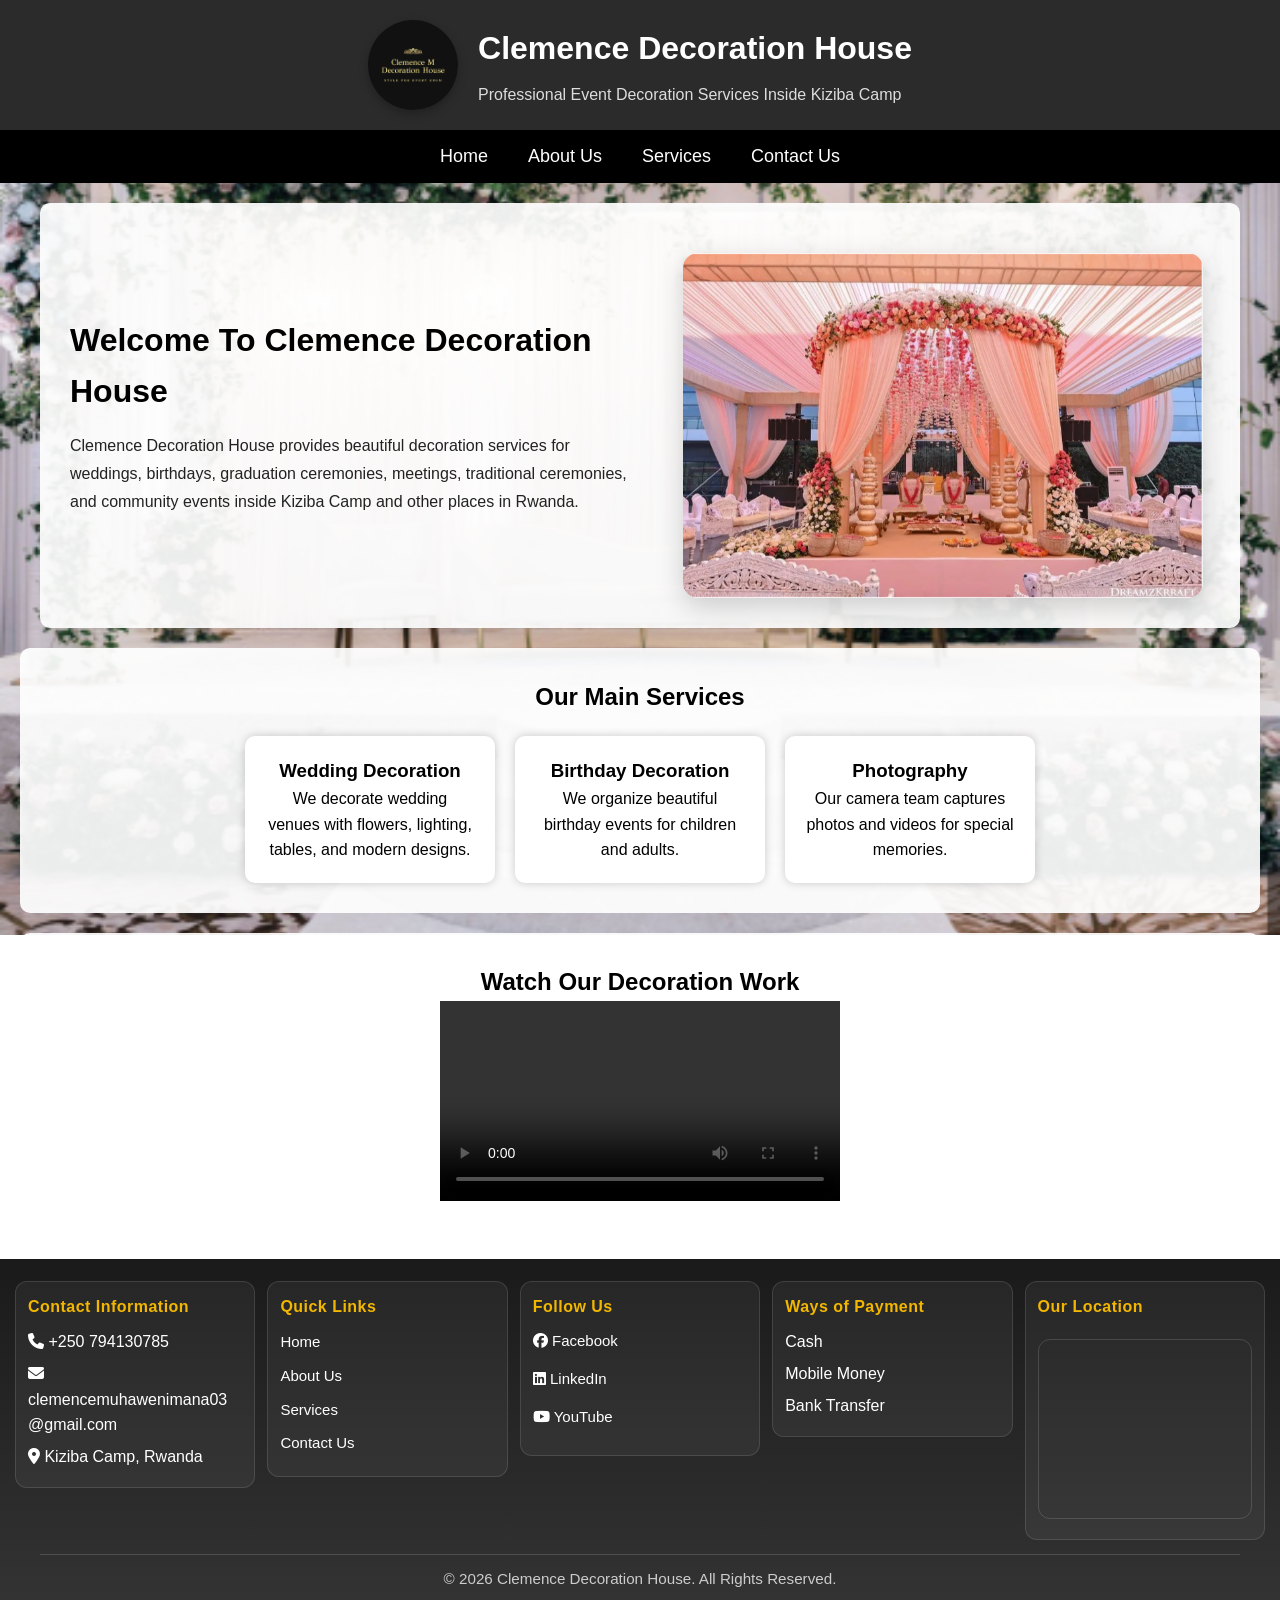
<file: index.html>
<!DOCTYPE html>
<html lang="en">
<head>
    <title>Clemence Decoration House</title>
    <link rel="stylesheet" href="style.css">

    <link rel="stylesheet"
    href="https://cdnjs.cloudflare.com/ajax/libs/font-awesome/6.5.1/css/all.min.css">
</head>

<body>

<header>
    <div class="header-inner">
        <img src="logo.png" alt="Company Logo" class="logo">
        <div class="header-copy">
            <h1>Clemence Decoration House</h1>
            <p>Professional Event Decoration Services Inside Kiziba Camp</p>
        </div>
    </div>
</header>

<div class="first-nav">
    <ul>
<li><a href="index.html">Home</a></li>
<li><a href="about.html">About Us</a></li>
<li><a href="services.html">Services</a></li>
<li><a href="contact.html">Contact Us</a></li>
</ul>
    
</div>

<section class="hero">
    <div class="hero-copy">
        <h2>Welcome To Clemence Decoration House</h2>
        <p>
            Clemence Decoration House provides beautiful decoration
            services for weddings, birthdays, graduation ceremonies,
            meetings, traditional ceremonies, and community events
            inside Kiziba Camp and other places in Rwanda.
        </p>
    </div>
    <div class="hero-image">
        <img src="background.png" alt="Decoration Image">
    </div>
</section>

<section>
    <h2>Our Main Services</h2>

<div class="container">

<div class="card">
<h3>Wedding Decoration</h3>
<p>
We decorate wedding venues with flowers,
lighting, tables, and modern designs.
</p>
</div>

<div class="card">
<h3>Birthday Decoration</h3>
<p>
We organize beautiful birthday events for
children and adults.
</p>
</div>

<div class="card">
<h3>Photography</h3>
<p>
Our camera team captures photos and videos
for special memories.
</p>
</div>

</div>
</section>

<section>
<h2>Watch Our Decoration Work</h2>

<video controls width="400">
<source src="DIY - Simple & Easy Wedding Decor.mp4" type="video/mp4">
</video>
</section>

<footer>
    <div class="footer-grid">
        <div class="Footer-Information">
            <h3>Contact Information</h3>
            <p><i class="fa-solid fa-phone"></i> +250 794130785</p>
            <p><i class="fa-solid fa-envelope"></i> clemencemuhawenimana03@gmail.com</p>
            <p><i class="fa-solid fa-location-dot"></i> Kiziba Camp, Rwanda</p>
        </div>

        <div class="Footer-Information">
            <h3>Quick Links</h3>
            <ul>
                <li><a href="index.html">Home</a></li>
                <li><a href="about.html">About Us</a></li>
                <li><a href="services.html">Services</a></li>
                <li><a href="contact.html">Contact Us</a></li>
            </ul>
        </div>

        <div class="Footer-Information">
            <h3>Follow Us</h3>
            <ul class="social-list">
                <li><a href="https://web.facebook.com/"><i class="fab fa-facebook"></i> Facebook</a></li>
                <li><a href="https://www.linkedin.com/feed/"><i class="fa-brands fa-linkedin"></i> LinkedIn</a></li>
                <li><a href="https://www.youtube.com/playlist?list=PLX1Lsv8014wFnID9q_-cYZ92ALJAEGdG9"><i class="fab fa-youtube"></i> YouTube</a></li>
            </ul>
        </div>

        <div class="Footer-Information">
            <h3>Ways of Payment</h3>
            <p>Cash</p>
            <p>Mobile Money</p>
            <p>Bank Transfer</p>
        </div>

        <div class="Footer-Information location-card">
            <h3>Our Location</h3>
            <iframe src="https://www.google.com/maps/embed?pb=!1m18!1m12!1m3!1d3987.053732745434!2d29.347154973591273!3d-2.1330514371349754!2m3!1f0!2f0!3f0!3m2!1i1024!2i768!4f13.1!3m3!1m2!1s0x19dd2bcd15af2c71%3A0x6d7278f93e957e39!2sKiziba%20Refugee%20Camp%20cedro!5e0!3m2!1sen!2srw!4v1778855494711!5m2!1sen!2srw" allowfullscreen="" loading="lazy" referrerpolicy="no-referrer-when-downgrade"></iframe>
        </div>
    </div>

    <div class="footer-bottom">
        <p>© 2026 Clemence Decoration House. All Rights Reserved.</p>
    </div>
</footer>

</body>
</html>
</file>
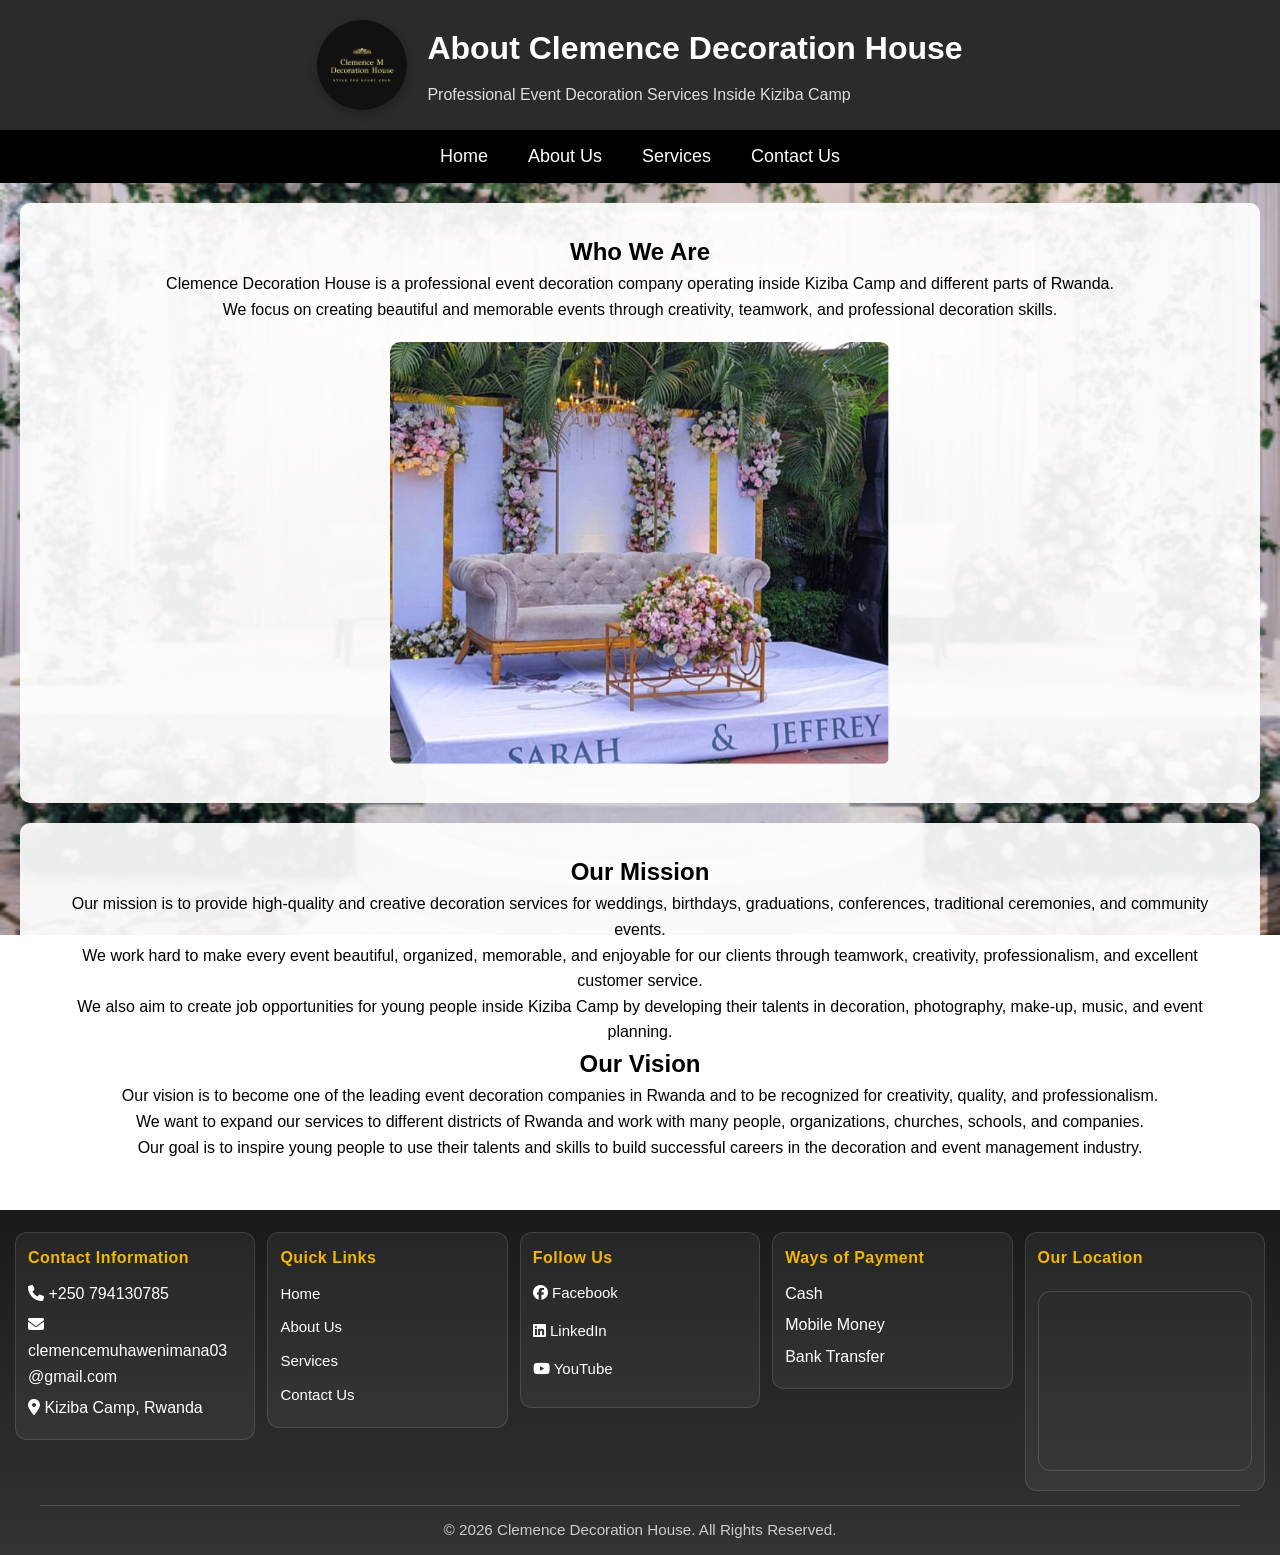
<file: about.html>
<!DOCTYPE html>
<html lang="en">
<head>
    <title>About Us</title>
    <link rel="stylesheet" href="style.css">
    <link rel="stylesheet"
href="https://cdnjs.cloudflare.com/ajax/libs/font-awesome/6.5.1/css/all.min.css">
</head>

<body>

<header>
    <div class="header-inner">
        <img src="logo.png" alt="Company Logo" class="logo">
        <div class="header-copy">
            <h1>About Clemence Decoration House</h1>
            <p>Professional Event Decoration Services Inside Kiziba Camp</p>
        </div>
    </div>
</header>

<div class="first-nav">
<ul>
<li><a href="index.html">Home</a></li>
<li><a href="about.html">About Us</a></li>
<li><a href="services.html">Services</a></li>
<li><a href="contact.html">Contact Us</a></li>
</ul>
</div>

<section>

<h2>Who We Are</h2>

<p>
Clemence Decoration House is a professional
event decoration company operating inside
Kiziba Camp and different parts of Rwanda.
</p>

<p>
We focus on creating beautiful and memorable
events through creativity, teamwork,
and professional decoration skills.
</p>

<img src="background.jpg" alt="Decoration">

</section>

<section>

<h2>Our Mission</h2>

<p>
Our mission is to provide high-quality and
creative decoration services for weddings,
birthdays, graduations, conferences,
traditional ceremonies, and community events.
</p>

<p>
We work hard to make every event beautiful,
organized, memorable, and enjoyable for our
clients through teamwork, creativity,
professionalism, and excellent customer service.
</p>

<p>
We also aim to create job opportunities for
young people inside Kiziba Camp by developing
their talents in decoration, photography,
make-up, music, and event planning.
</p>

<h2>Our Vision</h2>

<p>
Our vision is to become one of the leading
event decoration companies in Rwanda and
to be recognized for creativity, quality,
and professionalism.
</p>

<p>
We want to expand our services to different
districts of Rwanda and work with many people,
organizations, churches, schools, and companies.
</p>

<p>
Our goal is to inspire young people to use
their talents and skills to build successful
careers in the decoration and event management industry.
</p>

</section>
<footer>
    <div class="footer-grid">
        <div class="Footer-Information">
            <h3>Contact Information</h3>
            <p><i class="fa-solid fa-phone"></i> +250 794130785</p>
            <p><i class="fa-solid fa-envelope"></i> clemencemuhawenimana03@gmail.com</p>
            <p><i class="fa-solid fa-location-dot"></i> Kiziba Camp, Rwanda</p>
        </div>

        <div class="Footer-Information">
            <h3>Quick Links</h3>
            <ul>
                <li><a href="index.html">Home</a></li>
                <li><a href="about.html">About Us</a></li>
                <li><a href="services.html">Services</a></li>
                <li><a href="contact.html">Contact Us</a></li>
            </ul>
        </div>

        <div class="Footer-Information">
            <h3>Follow Us</h3>
            <ul class="social-list">
                <li><a href="https://web.facebook.com/"><i class="fab fa-facebook"></i> Facebook</a></li>
                <li><a href="https://www.linkedin.com/feed/"><i class="fa-brands fa-linkedin"></i> LinkedIn</a></li>
                <li><a href="https://www.youtube.com/playlist?list=PLX1Lsv8014wFnID9q_-cYZ92ALJAEGdG9"><i class="fab fa-youtube"></i> YouTube</a></li>
            </ul>
        </div>

        <div class="Footer-Information">
            <h3>Ways of Payment</h3>
            <p>Cash</p>
            <p>Mobile Money</p>
            <p>Bank Transfer</p>
        </div>

        <div class="Footer-Information location-card">
            <h3>Our Location</h3>
            <iframe src="https://www.google.com/maps/embed?pb=!1m18!1m12!1m3!1d3987.053732745434!2d29.347154973591273!3d-2.1330514371349754!2m3!1f0!2f0!3f0!3m2!1i1024!2i768!4f13.1!3m3!1m2!1s0x19dd2bcd15af2c71%3A0x6d7278f93e957e39!2sKiziba%20Refugee%20Camp%20cedro!5e0!3m2!1sen!2srw!4v1778855494711!5m2!1sen!2srw" allowfullscreen="" loading="lazy" referrerpolicy="no-referrer-when-downgrade"></iframe>
        </div>
    </div>

    <div class="footer-bottom">
        <p>© 2026 Clemence Decoration House. All Rights Reserved.</p>
    </div>
</footer>
</body>
</html>
</file>
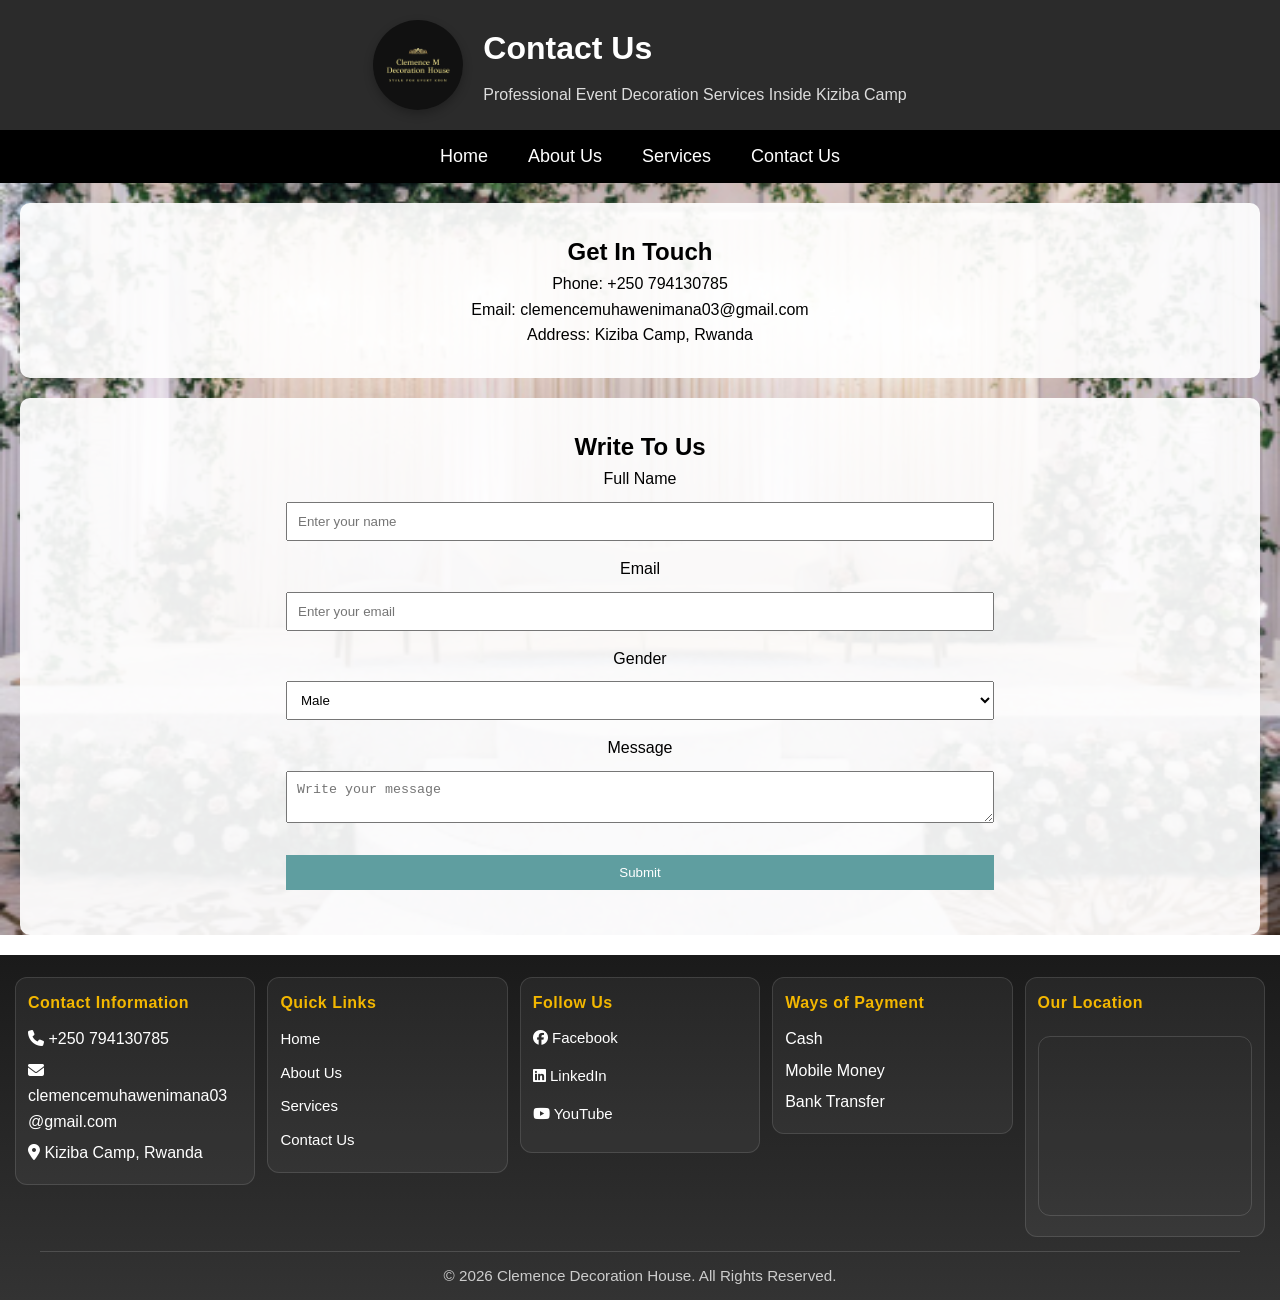
<file: contact.html>
<!DOCTYPE html>
<html lang="en">
<head>
    <title>Contact Us</title>
    <link rel="stylesheet" href="style.css">
    <link rel="stylesheet"
href="https://cdnjs.cloudflare.com/ajax/libs/font-awesome/6.5.1/css/all.min.css">
</head>

<body>

<header>
    <div class="header-inner">
        <img src="logo.png" alt="Company Logo" class="logo">
        <div class="header-copy">
            <h1>Contact Us</h1>
            <p>Professional Event Decoration Services Inside Kiziba Camp</p>
        </div>
    </div>
</header>

<div class="first-nav">
<ul>
<li><a href="index.html">Home</a></li>
<li><a href="about.html">About Us</a></li>
<li><a href="services.html">Services</a></li>
<li><a href="contact.html">Contact Us</a></li>
</ul>
</div>

<section>

<h2>Get In Touch</h2>

<p>Phone: +250 794130785</p>

<p>Email: clemencemuhawenimana03@gmail.com</p>

<p>Address: Kiziba Camp, Rwanda</p>
</section>

<section>

<h2>Write To Us</h2>

<form>

<label>Full Name</label>
<input type="text" placeholder="Enter your name">

<label>Email</label>
<input type="email" placeholder="Enter your email">

<label>Gender</label>

<select>
<option>Male</option>
<option>Female</option>
<option>Prefer not to say</option>
</select>

<label>Message</label>

<textarea placeholder="Write your message"></textarea>

<input type="submit" value="Submit">

</form>

</section>
<footer>
    <div class="footer-grid">
        <div class="Footer-Information">
            <h3>Contact Information</h3>
            <p><i class="fa-solid fa-phone"></i> +250 794130785</p>
            <p><i class="fa-solid fa-envelope"></i> clemencemuhawenimana03@gmail.com</p>
            <p><i class="fa-solid fa-location-dot"></i> Kiziba Camp, Rwanda</p>
        </div>

        <div class="Footer-Information">
            <h3>Quick Links</h3>
            <ul>
                <li><a href="index.html">Home</a></li>
                <li><a href="about.html">About Us</a></li>
                <li><a href="services.html">Services</a></li>
                <li><a href="contact.html">Contact Us</a></li>
            </ul>
        </div>

        <div class="Footer-Information">
            <h3>Follow Us</h3>
            <ul class="social-list">
                <li><a href="https://web.facebook.com/"><i class="fab fa-facebook"></i> Facebook</a></li>
                <li><a href="https://www.linkedin.com/feed/"><i class="fa-brands fa-linkedin"></i> LinkedIn</a></li>
                <li><a href="https://www.youtube.com/playlist?list=PLX1Lsv8014wFnID9q_-cYZ92ALJAEGdG9"><i class="fab fa-youtube"></i> YouTube</a></li>
            </ul>
        </div>

        <div class="Footer-Information">
            <h3>Ways of Payment</h3>
            <p>Cash</p>
            <p>Mobile Money</p>
            <p>Bank Transfer</p>
        </div>

        <div class="Footer-Information location-card">
            <h3>Our Location</h3>
            <iframe src="https://www.google.com/maps/embed?pb=!1m18!1m12!1m3!1d3987.053732745434!2d29.347154973591273!3d-2.1330514371349754!2m3!1f0!2f0!3f0!3m2!1i1024!2i768!4f13.1!3m3!1m2!1s0x19dd2bcd15af2c71%3A0x6d7278f93e957e39!2sKiziba%20Refugee%20Camp%20cedro!5e0!3m2!1sen!2srw!4v1778855494711!5m2!1sen!2srw" allowfullscreen="" loading="lazy" referrerpolicy="no-referrer-when-downgrade"></iframe>
        </div>
    </div>

    <div class="footer-bottom">
        <p>© 2026 Clemence Decoration House. All Rights Reserved.</p>
    </div>
</footer>
</body>
</html>
</file>
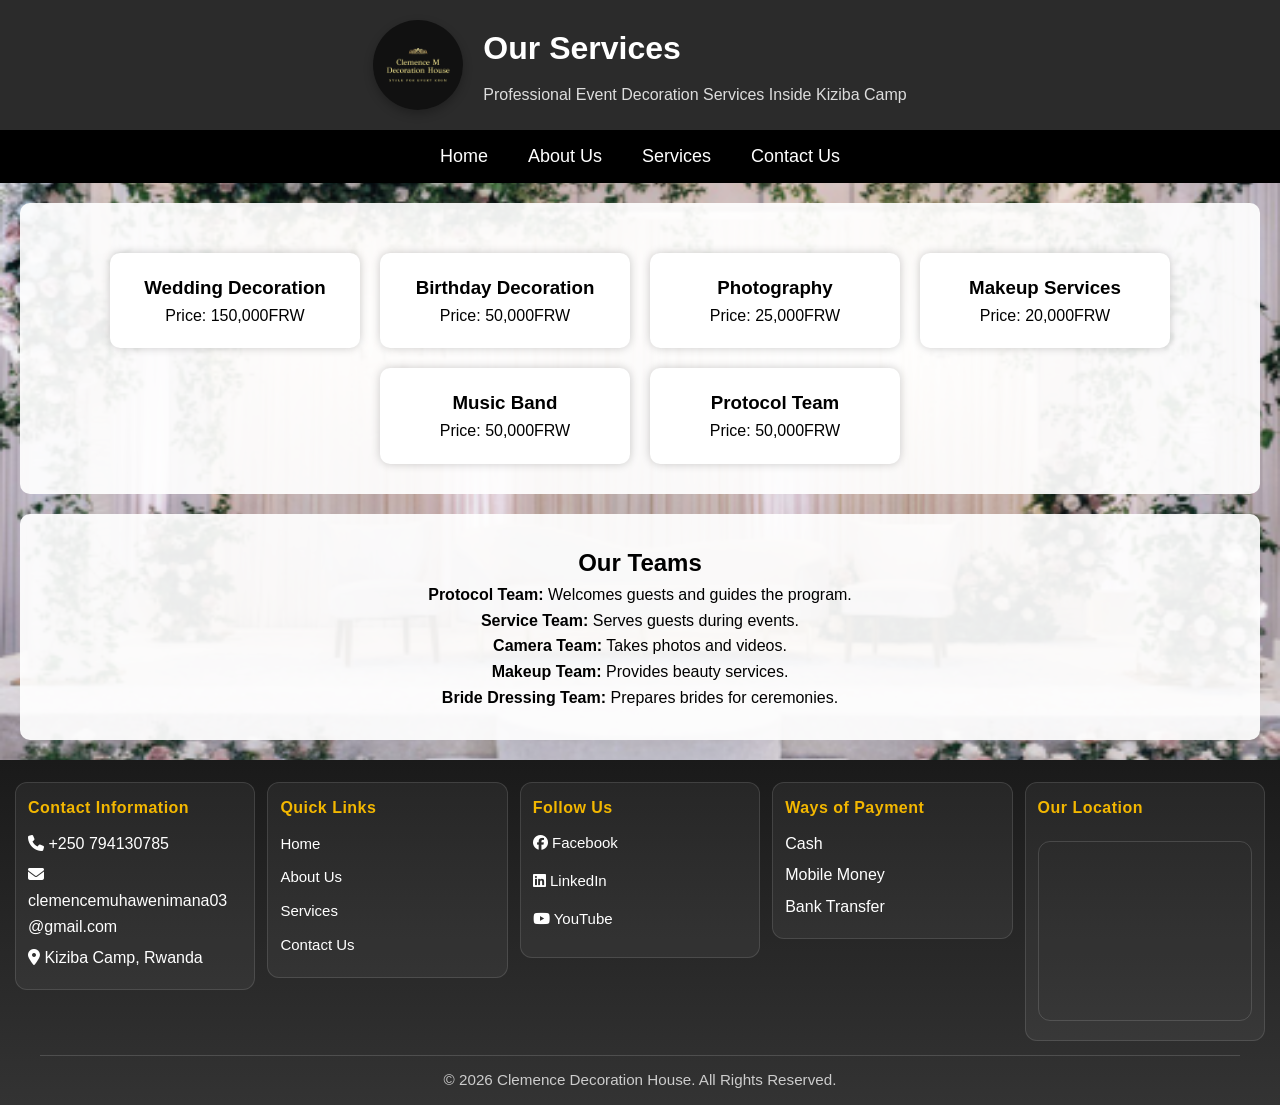
<file: services.html>
<!DOCTYPE html>
<html lang="en">
<head>
    <title>Services</title>
    <link rel="stylesheet" href="style.css">
    <link rel="stylesheet"
href="https://cdnjs.cloudflare.com/ajax/libs/font-awesome/6.5.1/css/all.min.css">
</head>

<body>

<header>
    <div class="header-inner">
        <img src="logo.png" alt="Company Logo" class="logo">
        <div class="header-copy">
            <h1>Our Services</h1>
            <p>Professional Event Decoration Services Inside Kiziba Camp</p>
        </div>
    </div>
</header>

<div class="first-nav">
<ul>
<li><a href="index.html">Home</a></li>
<li><a href="about.html">About Us</a></li>
<li><a href="services.html">Services</a></li>
<li><a href="contact.html">Contact Us</a></li>
</ul>
</div>

<section>

<div class="container">

<div class="card">
<h3>Wedding Decoration</h3>
<p>Price: 150,000FRW</p>
</div>

<div class="card">
<h3>Birthday Decoration</h3>
<p>Price: 50,000FRW</p>
</div>

<div class="card">
<h3>Photography</h3>
<p>Price: 25,000FRW</p>
</div>

<div class="card">
<h3>Makeup Services</h3>
<p>Price: 20,000FRW</p>
</div>

<div class="card">
<h3>Music Band</h3>
<p>Price: 50,000FRW</p>
</div>

<div class="card">
<h3>Protocol Team</h3>
<p>Price: 50,000FRW</p>
</div>

</div>

</section>

<section>

<h2>Our Teams</h2>

<p><strong>Protocol Team:</strong>
Welcomes guests and guides the program.</p>

<p><strong>Service Team:</strong>
Serves guests during events.</p>

<p><strong>Camera Team:</strong>
Takes photos and videos.</p>

<p><strong>Makeup Team:</strong>
Provides beauty services.</p>

<p><strong>Bride Dressing Team:</strong>
Prepares brides for ceremonies.</p>

</section>
<footer>
    <div class="footer-grid">
        <div class="Footer-Information">
            <h3>Contact Information</h3>
            <p><i class="fa-solid fa-phone"></i> +250 794130785</p>
            <p><i class="fa-solid fa-envelope"></i> clemencemuhawenimana03@gmail.com</p>
            <p><i class="fa-solid fa-location-dot"></i> Kiziba Camp, Rwanda</p>
        </div>

        <div class="Footer-Information">
            <h3>Quick Links</h3>
            <ul>
                <li><a href="index.html">Home</a></li>
                <li><a href="about.html">About Us</a></li>
                <li><a href="services.html">Services</a></li>
                <li><a href="contact.html">Contact Us</a></li>
            </ul>
        </div>

        <div class="Footer-Information">
            <h3>Follow Us</h3>
            <ul class="social-list">
                <li><a href="https://web.facebook.com/"><i class="fab fa-facebook"></i> Facebook</a></li>
                <li><a href="https://www.linkedin.com/feed/"><i class="fa-brands fa-linkedin"></i> LinkedIn</a></li>
                <li><a href="https://www.youtube.com/playlist?list=PLX1Lsv8014wFnID9q_-cYZ92ALJAEGdG9"><i class="fab fa-youtube"></i> YouTube</a></li>
            </ul>
        </div>

        <div class="Footer-Information">
            <h3>Ways of Payment</h3>
            <p>Cash</p>
            <p>Mobile Money</p>
            <p>Bank Transfer</p>
        </div>

        <div class="Footer-Information location-card">
            <h3>Our Location</h3>
            <iframe src="https://www.google.com/maps/embed?pb=!1m18!1m12!1m3!1d3987.053732745434!2d29.347154973591273!3d-2.1330514371349754!2m3!1f0!2f0!3f0!3m2!1i1024!2i768!4f13.1!3m3!1m2!1s0x19dd2bcd15af2c71%3A0x6d7278f93e957e39!2sKiziba%20Refugee%20Camp%20cedro!5e0!3m2!1sen!2srw!4v1778855494711!5m2!1sen!2srw" allowfullscreen="" loading="lazy" referrerpolicy="no-referrer-when-downgrade"></iframe>
        </div>
    </div>

    <div class="footer-bottom">
        <p>© 2026 Clemence Decoration House. All Rights Reserved.</p>
    </div>
</footer>
</body>
</html>
</file>
<file: style.css>
*{ margin:0;
    padding:0;
    box-sizing:border-box;
}

body{
    font-family:Arial, sans-serif;
    line-height:1.6;
    color:black;

    background-image:url("backgroun.jpg.png");
    background-repeat:no-repeat;
    background-size:cover;
    background-attachment:fixed;
    background-position:center;
    
}



header{
    background-color: #2b2b2b;
    color: white;
    padding:20px 30px;
}

.header-inner{
    display:flex;
    align-items:center;
    justify-content:center;
    gap:20px;
    max-width:1200px;
    margin:auto;
    flex-wrap:wrap;
}

.logo{
    width:90px;
    min-width:90px;
    border-radius:50%;
    box-shadow:0 4px 10px rgba(0,0,0,0.25);
}

.header-copy{
    text-align:left;
    min-width:280px;
}

.header-copy h1{
    margin-bottom:8px;
    font-size:2rem;
}

.header-copy p{
    font-size:1rem;
    color:#ddd;
    max-width:640px;
}

.first-nav{
    background-color:black;
     padding:12px;
    position:sticky;
    top:0;
    

}

.first-nav ul{
    list-style:none;
    display:flex;
    justify-content:center;
    flex-wrap:wrap;
    gap:20px;
    
}
section{
    padding:30px;
    text-align:center;
    background-color:rgba(255,255,255,0.92);
    margin:20px;
    border-radius:10px;
}

.hero{
    display:flex;
    align-items:center;
    justify-content:space-between;
    gap:30px;
    max-width:1200px;
    margin:20px auto;
    flex-wrap:wrap;
}

.hero-copy{
    flex:1 1 360px;
    text-align:left;
}

.hero-copy h2{
    margin-bottom:15px;
    font-size:2rem;
}

.hero-copy p{
    color:#222;
    line-height:1.75;
    max-width:650px;
}

.hero-image{
    flex:1 1 320px;
    display:flex;
    justify-content:center;
}

.hero-image img{
    width:100%;
    max-width:520px;
    border-radius:15px;
    height:auto;
    box-shadow:0 8px 28px rgba(0,0,0,0.18);
}

.first-nav a{
    text-decoration:none;
    color:white;
    font-size:18px;
    padding:10px;
}

.first-nav a:hover{
    background-color:blueviolet;
    border-radius:5px;
}

section img{
    width:100%;
    max-width:500px;
    margin-top:20px;
    border-radius:10px;
    height:auto;
}


.container{
    display:flex;
    flex-wrap:wrap;
    justify-content:center;
    gap:20px;
    margin-top:20px;
    
}

.card{
    background-color:white;
    width:250px;
    padding:20px;
    border-radius:10px;
    box-shadow:0 0 10px rgba(0,0,0,0.2);
}


footer{
    background: linear-gradient(180deg, #1a1a1a 0%, #333333 100%);
    color:white;
    padding:22px 15px 12px;
}

.footer-grid{
    display:grid;
    grid-template-columns:repeat(5, minmax(180px, 1fr));
    gap:12px;
    max-width:1600px;
    margin:auto;
    align-items:start;
    grid-auto-rows:minmax(min-content, max-content);
}

.Footer-Information{
    background: rgba(255,255,255,0.05);
    border:1px solid rgba(255,255,255,0.12);
    border-radius:12px;
    padding:12px;
    min-height:110px;
    min-width:180px;
}

.Footer-Information h3{
    margin-bottom:10px;
    font-size:1rem;
    letter-spacing:0.03em;
    color:#f3b700;
}

.Footer-Information p,
.Footer-Information li,
.Footer-Information a{
    margin-bottom:6px;
    word-wrap:break-word;
    overflow-wrap:anywhere;
}

.Footer-Information ul{
    list-style:none;
    padding:0;
}

.Footer-Information ul li{
    margin-bottom:8px;
}

.Footer-Information a{
    color:white;
    text-decoration:none;
    font-size:15px;
}

.Footer-Information a:hover{
    color:#a88cff;
}

.social-list li{
    display:flex;
    align-items:center;
    gap:10px;
}

.Footer-Information iframe{
    width:100%;
    height:180px;
    border-radius:12px;
    margin-top:10px;
    border:1px solid rgba(255,255,255,0.14);
}

.footer-bottom{
    max-width:1200px;
    margin:14px auto 0;
    border-top:1px solid rgba(255,255,255,0.15);
    padding-top:12px;
    text-align:center;
    color:#ccc;
    font-size:0.95rem;
}


form{
    width:60%;
    margin:auto;
}

form input,
form textarea,
form select{
    width:100%;
    padding:10px;
    margin-top:10px;
    margin-bottom:15px;
}

input[type="submit"]{
    background-color:cadetblue;
    color:white;
    border:none;
    cursor:pointer;
}

input[type="submit"]:hover{
    background-color:blueviolet;
}
 

.copyright{
    width:100%;
    text-align:center;
    margin-top:20px;
}

@media screen and (max-width:768px){
    .header-inner,
    .hero{
        flex-direction:column;
        text-align:center;
    }
    .header-copy,
    .hero-copy{
        text-align:center;
    }
    .footer-grid{
        grid-template-columns:1fr;
    }
    .Footer-Information{
        min-height:auto;
    }
    .first-nav ul{
        justify-content:center;
    }
}
</file>
